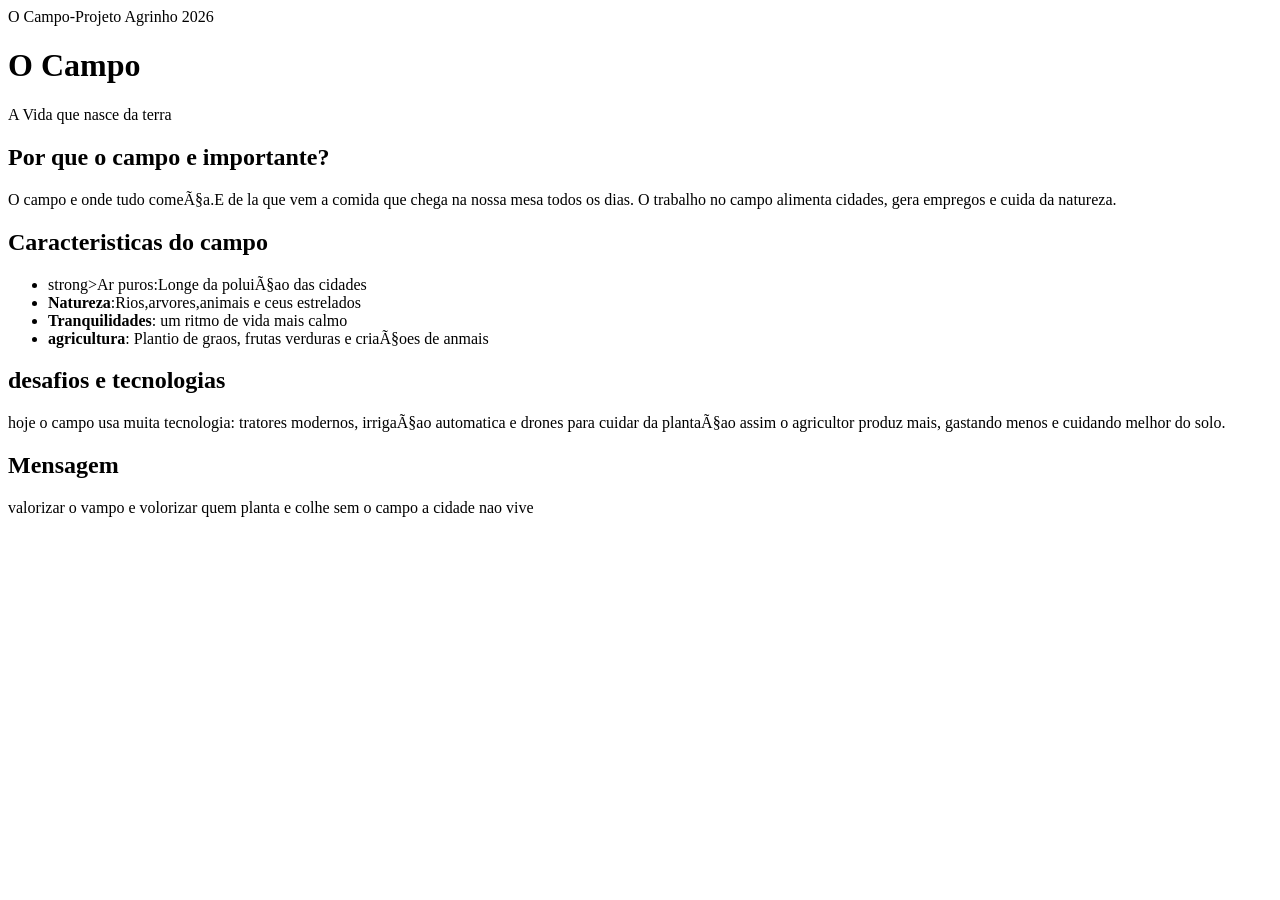
<file: index.html>
<!DOCTYPE html>
<html lang="pt-br">
</head>
<meta charset="UTF-8>
<meta name="viewport"
content="width=device-width,
initial-scale=1.0">
</title> O Campo-Projeto Agrinho 2026</
title>
</head>
</body>
  </header>
  <h1> O Campo</h1>
  <p>A Vida que nasce da terra</p>
</header>
  </main>
  <section>
    <h2>Por que o campo e importante?</h2>
    <p>
      O campo e onde tudo começa.E de la que vem a comida que chega na nossa mesa todos os dias.
      O trabalho no campo alimenta cidades, gera empregos e cuida da natureza.
    </p>
  </section>

</section>

<h2>Caracteristicas do campo</h2>
<ul>
  <li>strong>Ar puros</strong>:Longe da poluiçao das cidades</li>
<li><strong>Natureza</strong>:Rios,arvores,animais e ceus estrelados</li>
  <li><strong>Tranquilidades</strong>:
    um ritmo de vida mais calmo</lis>
  <li><strong>agricultura</strong>:
    Plantio de graos, frutas verduras e criaçoes de anmais</li>
</ul>
</section>
</section>


  <h2> desafios e tecnologias</h2>
  <p>
    hoje o campo usa muita tecnologia: tratores modernos, irrigaçao automatica e drones para 
    cuidar da plantaçao 
    assim o agricultor produz mais, gastando menos e cuidando melhor do solo.
  </p>
</section>

</section>

  <h2>Mensagem</h2>
  <p>
valorizar o vampo e volorizar quem planta e colhe
    sem o campo a cidade nao vive

  </p>
</file>
